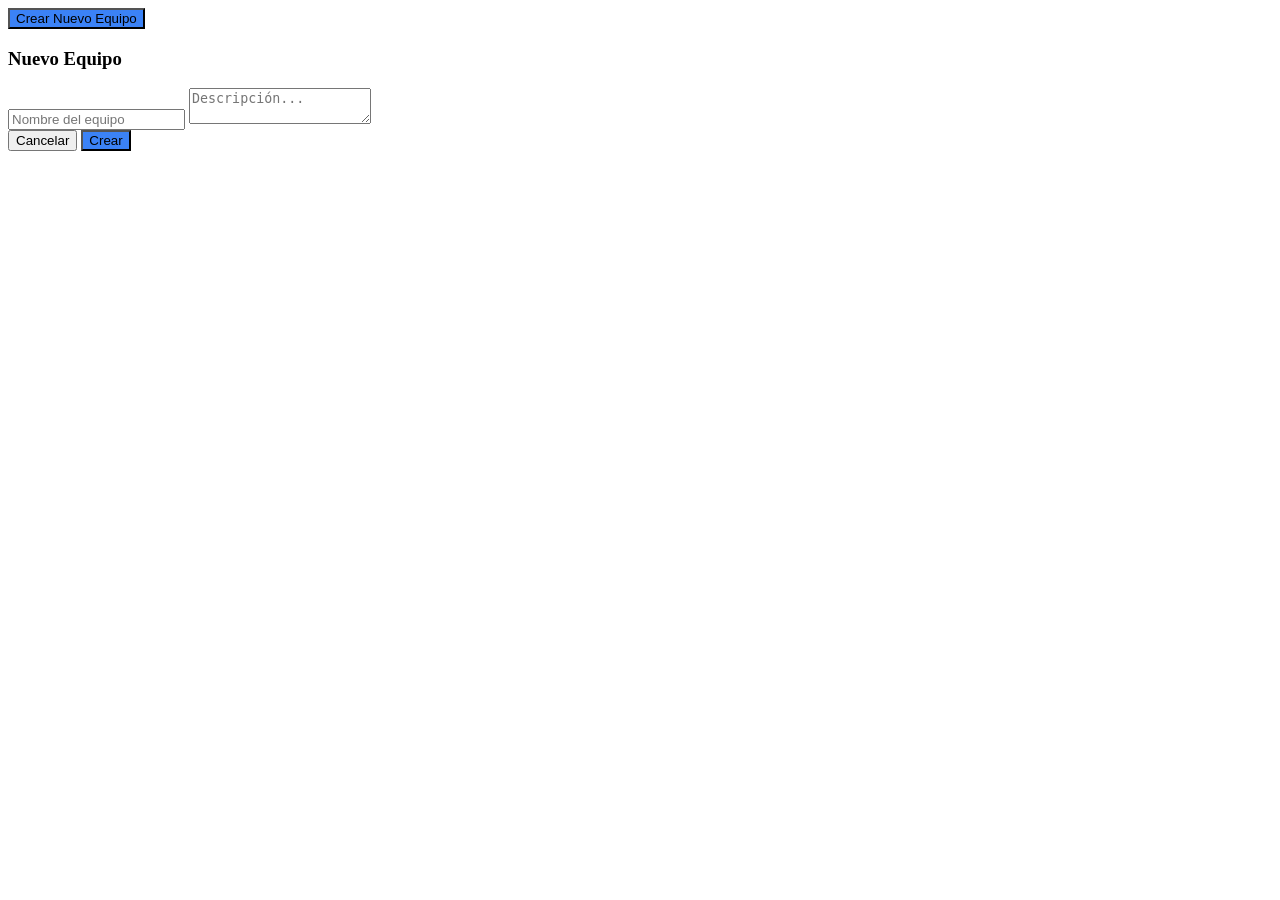
<file: TSJ SPORTS 2025/tsj_sports/equipos/equipos.html>
<!DOCTYPE html>
<html lang="en">
<head>
    <meta charset="UTF-8">
    <meta name="viewport" content="width=device-width, initial-scale=1.0">
    <link rel="stylesheet" href="equipos.css">
    <title>Document</title>
</head>
<body>
     <div class="container mx-auto p-4">
        <!-- Botón para crear nuevo equipo -->
        <button onclick="mostrarModalCrear()" class="bg-blue-500 text-white px-4 py-2 rounded mb-4">
            <i class="fas fa-users mr-2"></i>Crear Nuevo Equipo
        </button>
        <!-- Listado de Equipos -->
        <div id="lista-equipos" class="grid grid-cols-1 md:grid-cols-2 lg:grid-cols-3 gap-4"></div>
    
        <!-- Modal Crear Equipo -->
        <div id="modal-crear" class="hidden fixed inset-0 bg-black bg-opacity-50 flex items-center justify-center">
            <div class="bg-white p-6 rounded-lg w-96">
                <h3 class="text-xl font-bold mb-4">Nuevo Equipo</h3>
                <input type="text" id="nombre-equipo" placeholder="Nombre del equipo" class="w-full mb-2 p-2 border rounded">
                <textarea id="desc-equipo" placeholder="Descripción..." class="w-full mb-4 p-2 border rounded"></textarea>
                <div class="flex justify-end gap-2">
                    <button onclick="ocultarModalCrear()" class="bg-gray-500 text-white px-4 py-2 rounded">Cancelar</button>
                    <button onclick="crearEquipo()" class="bg-blue-500 text-white px-4 py-2 rounded">Crear</button>
                </div>
            </div>
        </div>
    </div>
    
    <script src="../js/equipos.js"></script>    
</body>
</html>
</file>
<file: TSJ SPORTS 2025/tsj_sports/equipos/equipos.css>
#modal-crear {
    backdrop-filter: blur(5px);
}

.equipo-card {
    transition: transform 0.2s;
}

.equipo-card:hover {
    transform: translateY(-3px);
}

.bg-green-500 {
    background-color: #22c55e;
}

.bg-blue-500 {
    background-color: #3b82f6;
}
</file>
